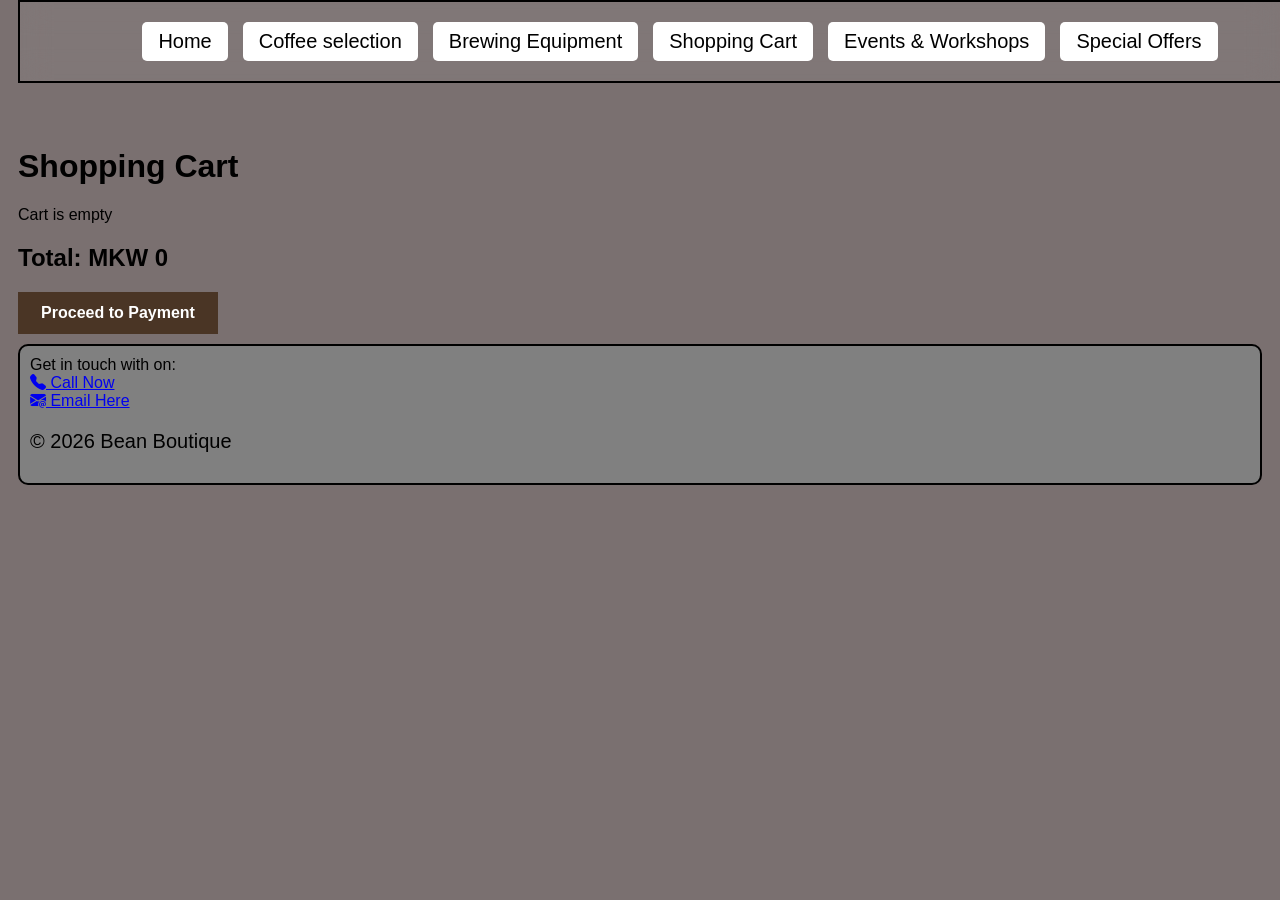
<file: Shopping-cart.html>
<!DOCTYPE html>
<html lang="en">
<head>
    <meta charset="UTF-8">
    <meta name="viewport" content="width=1200, initial-scale=1">
    <link rel="stylesheet" href="https://cdn.jsdelivr.net/npm/bootstrap-icons@1.13.1/font/bootstrap-icons.min.css">
    <title>Shopping Cart</title>
    <link rel="stylesheet" href="css.css">
</head>
<body>
    <header>
        <nav class="navigation"> <!--navigation-->
            <a href="Index.html">Home</a>
            <a href="coffee-selection.html">Coffee selection</a>
            <a href="Brewing-equipment.html">Brewing Equipment</a>
            <a href="Shopping-cart.html">Shopping Cart</a>
            <a href="Events-&-workshop.html">Events & Workshops</a>
            <a href="Special-offers.html">Special Offers</a>
        </nav>
    </header>

    <main>
        <h1 class="cart-title">Shopping Cart</h1>

        <div id="cart"></div> 

        <h2>Total: <span id="total">MKW 0</span></h2>

        <button id="checkout" onclick="checkoutOrder()">Proceed to Payment</button>
    </main>

    <footer class="footer"> <!---here is the footer-->
        Get in touch with on: 
        <br>
        <a href="tel:+265888342079"><i class="bi bi-telephone-fill"></i> Call Now</a> 
        <br>
        <a href="mailto:ronaldogonzo88@gmail.com"><i class="bi bi-envelope-at-fill"></i> Email Here</a>
        <p>&copy; 2026 Bean Boutique</p>
    </footer>

    <script src="js.js"></script>
</body>
</html>
</file>
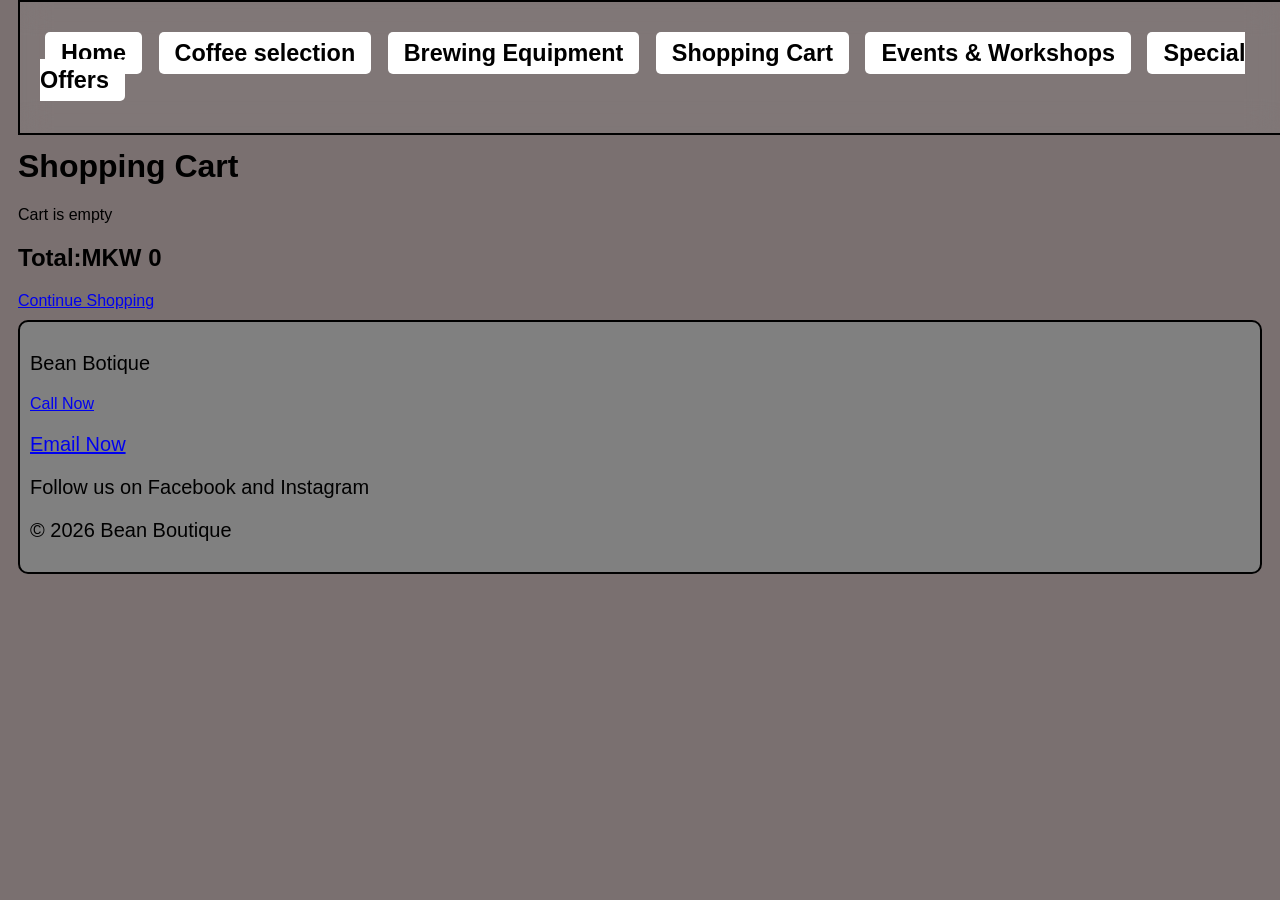
<file: Shoppping cart.html>
<!DOCTYPE html>
<html lang="en">
<head>
    <meta charset="UTF-8">
    <meta name="viewport" content="width=device-width, initial-scale=1.0">
    <title>Shopping Cart</title>
    <link rel="stylesheet" href="css.css">
</head>
<body>
    <header>
        <nav class="navigation"> <!--navigation-->
            <h3>
                <a href="Index.html">Home</a>
                <a href="coffee selection.html">Coffee selection</a>
                <a href="Brewing equipment.html">Brewing Equipment</a>
                <a href="Shoppping cart.html">Shopping Cart</a>
                <a href="Events & workshop.html">Events & Workshops</a>
                <a href="Special offers.html">Special Offers</a>
            </h3>
        </nav>
    </header>

    <main>
        <h1 class="cart-title">Shopping Cart</h1>

        <div id="cart"></div>

        <h2>Total:<span id="total">0</span></h2>

        <a href="coffee selection.html">Continue Shopping</a>
    </main>

    <footer class="footer"> <!---here is the footer-->
        <p>Bean Botique</p>
        <a href="tel:+265888342079">Call Now</a></p>
        <p><a href="ronaldogonzo88@gmail.com">Email Now</a></p>
        <p>Follow us on Facebook and Instagram</p>
        <p>&copy; 2026 Bean Boutique</p>
    </footer>
    <script src="js.js"></script>
</body>
</html>
</file>
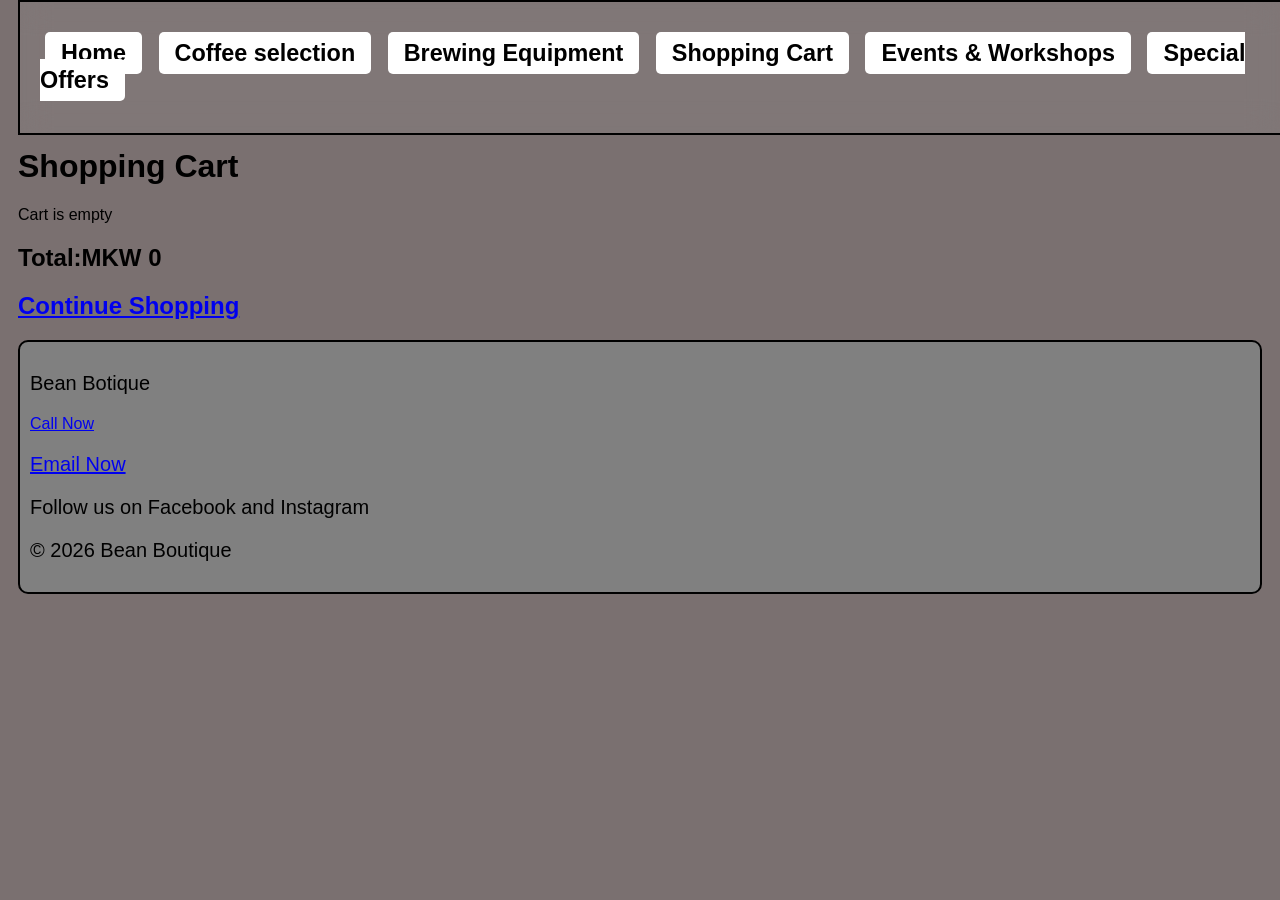
<file: Shoppping-cart.html>
<!DOCTYPE html>
<html lang="en">
<head>
    <meta charset="UTF-8">
    <meta name="viewport" content="width=device-width, initial-scale=1.0">
    <title>Shopping Cart</title>
    <link rel="stylesheet" href="css.css">
</head>
<body>
    <header>
        <nav class="navigation"> <!--navigation-->
            <h3>
                <a href="Index.html">Home</a>
                <a href="coffee-selection.html">Coffee selection</a>
                <a href="Brewing-equipment.html">Brewing Equipment</a>
                <a href="Shoppping-cart.html">Shopping Cart</a>
                <a href="Events & workshop.html">Events & Workshops</a>
                <a href="Special-offers.html">Special Offers</a>
            </h3>
        </nav>
    </header>

    <main>
        <h1 class="cart-title">Shopping Cart</h1>

        <div id="cart"></div> 

        <h2>Total:<span id="total">0</span></h2>

        <a href="coffee-selection.html"><h2>Continue Shopping</h2></a>
    </main>

    <footer class="footer"> <!---here is the footer-->
        <p>Bean Botique</p>
        <a href="tel:+265888342079">Call Now</a></p>
        <p><a href="ronaldogonzo88@gmail.com">Email Now</a></p>
        <p>Follow us on Facebook and Instagram</p>
        <p>&copy; 2026 Bean Boutique</p>
    </footer>
    <script src="js.js"></script>
</body>
</html>
</file>
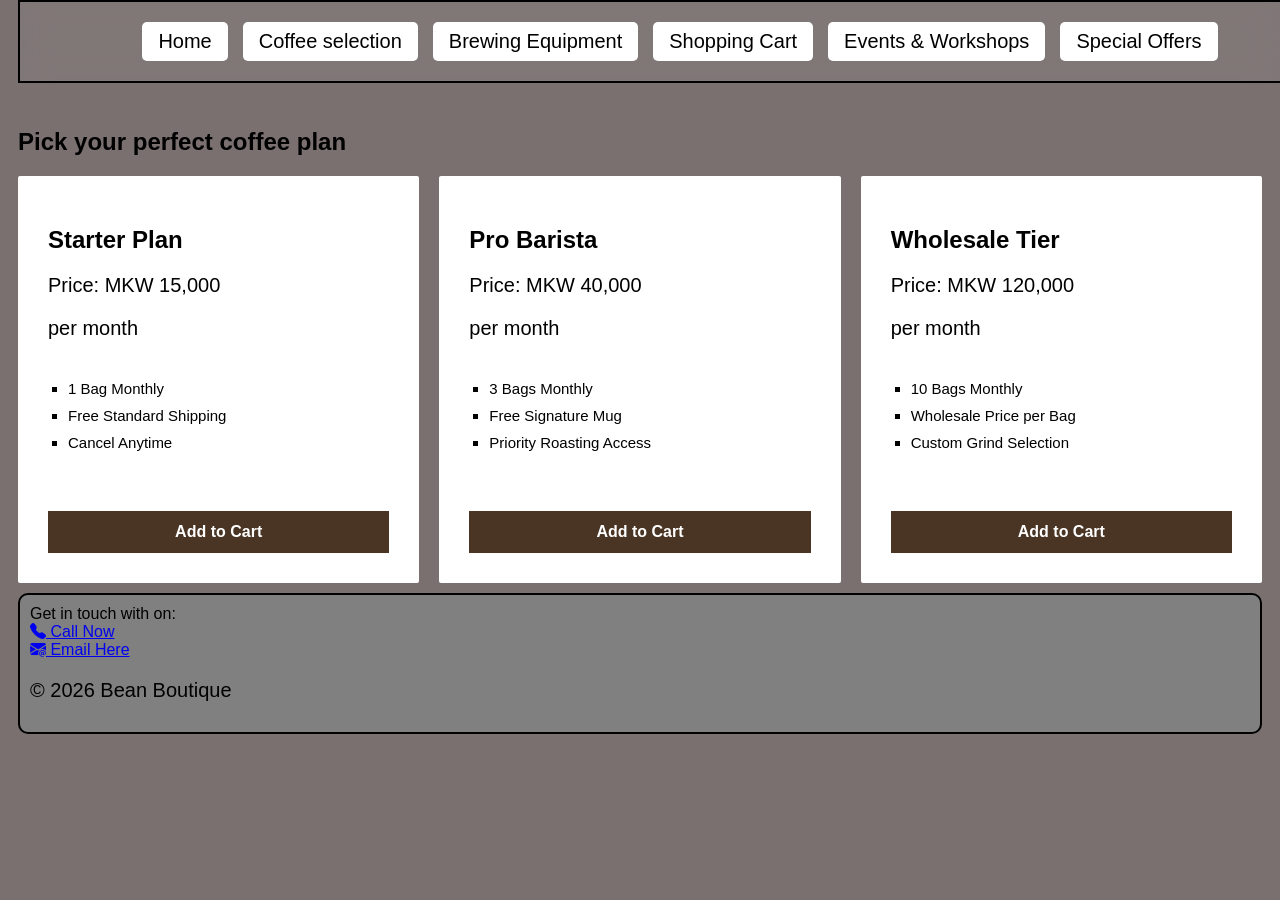
<file: Special-offers.html>
<!DOCTYPE html>
<html lang="en">
<head>
    <meta charset="UTF-8">
    <meta name="viewport" content="width=1200, initial-scale=1">
    <link rel="stylesheet" href="https://cdn.jsdelivr.net/npm/bootstrap-icons@1.13.1/font/bootstrap-icons.min.css">
    <title>Special Offers</title>
    <link rel="stylesheet" href="css.css">
</head>
<body>
    <header>
        <nav class="navigation"> <!--navigation bar-->
            <a href="Index.html">Home</a>
            <a href="coffee-selection.html">Coffee selection</a>
            <a href="Brewing-equipment.html">Brewing Equipment</a>
            <a href="Shopping-cart.html">Shopping Cart</a>
            <a href="Events-&-workshop.html">Events & Workshops</a>
            <a href="Special-offers.html">Special Offers</a>
        </nav>
    </header>
    
    <main>
        <section class="subcription"> <!--subscription section-->
            <h1 class="sub-heading">Pick your perfect coffee plan</h1>

            <div class="card-container"><!--tier-container-->
                <div class="sub-card"><!--sub-card-->
                    <h2>Starter Plan</h2>
                    <p>Price: MKW 15,000</p>
                    <p>per month</p>
                    <ul>
                        <li>1 Bag Monthly</li>
                        <li>Free Standard Shipping</li>
                        <li>Cancel Anytime</li>
                    </ul>
                    <button onclick="addCart('Starter Plan',1500)">Add to Cart</button>
                </div>

                <div class="sub-card"><!--tier-card-->
                    <h2>Pro Barista</h2>
                    <p>Price: MKW 40,000</p>
                    <p>per month</p>
                    <ul>
                        <li>3 Bags Monthly</li>
                        <li>Free Signature Mug</li>
                        <li>Priority Roasting Access</li>
                    </ul>
                    <button onclick="addCart('Pro Barista',40000)">Add to Cart</button>
                </div>

                <div class="sub-card"><!--tier-card-->
                    <h2>Wholesale Tier</h2>
                    <p>Price: MKW 120,000</p>
                    <p>per month</p>
                    <ul>
                        <li>10 Bags Monthly</li>
                        <li>Wholesale Price per Bag</li>
                        <li>Custom Grind Selection</li>
                    </ul>
                    <button onclick="addCart('Wholesale Tier',120000)">Add to Cart</button>
                </div>
            
            </div>
        </section>
    </main>

    <footer class="footer"> <!---here is the footer-->
        Get in touch with on: 
        <br>
        <a href="tel:+265888342079"><i class="bi bi-telephone-fill"></i> Call Now</a> 
        <br>
        <a href="mailto:ronaldogonzo88@gmail.com"><i class="bi bi-envelope-at-fill"></i> Email Here</a>
        <p>&copy; 2026 Bean Boutique</p>
    </footer>

    <script src="js.js"></script>
</body>
</html>
</file>
<file: css.css>
/*this css below is for index page*/
body{
    background-color: rgb(122, 112, 112);
    font-family: Arial, sans-serif;
    padding: 70px 10px 10px 10px;
}
p{
    font-size: 20px;
}
.navigation{
    display: flex;
    flex-direction: row;
    justify-content: center;
    flex-wrap: wrap;
    background-color: rgba(255, 255, 255, 0.05);
    padding: 15px 20px;
    gap: 5px;
    position: fixed;
    top: 0;
    width: 100%;
    border: 2px solid black;
    backdrop-filter: blur(15px);
    box-shadow: 0 15px 35px rgba(0,0,0,0,5);
    z-index: 999;
    font-size: 20px;
}
.navigation a{
    text-align: center;
    color: black;
    background-color: #ffffff;
    padding: 8px 16px;
    margin: 5px;
    border-radius: 5px;
    text-decoration: wavy;
}
.navigation a:hover{
    width: 200px;
    color: skyblue;
}
.introduction{
    font-size: 15px;
    margin-top: 40px;
}
.carousel{
    max-width: 900px;
    margin-left: 18%;
}

.carousel-item img{
    height: 350px;
    object-fit: fill;
}
.popup-box{
    display: none;
    position: fixed;
    top: 50%;
    left: 50%;
    transform: translate(-50%, -50%);
    background: white;
    padding: 20px;
    border: 2px solid brown;
    border-radius: 10px;
    text-align: center;
    z-index: 1000;
}
#Popup-box{
    display: none;
}
.aboutus{
    display: flex;
    flex-direction: row;
    gap: 10px;
    padding: 10px 10px 10px 10px;
    width: 100%;
    box-sizing: border-box;
}
.aboutus1{
    display: flex;
    flex-direction: column;
    flex-wrap: wrap;
    flex: 1;
    padding: 10px 10px 10px 10px;
    background-color: rgb(197, 184, 170);
    border-radius: 10px;
    margin-top: 10px;
    overflow: hidden;
    width: 90%;
}
.aboutus1 img{
    width: 100%;
    height: 250px;
    object-fit: cover;
}
.btn{
    display: inline-block;
    align-self: flex-start;
    border-radius: 5px;
    padding: 8px 16px;
    cursor: pointer;
    background-color: #ffffff;
    font-size: 18px;
    font-weight: bold;
    text-decoration: none;
    color: #000000;
}
.btn:hover{
    opacity: 0.85;
    background-color: skyblue;
}
.special-offers a{
    display: inline-block;
      align-self: flex-start;
      padding: 8px 16px;
      cursor: pointer;
      background-color: #ffffff;
      white-space: nowrap;
      line-height: 1.2;
}
.special-offers button:hover{
    opacity: 0.85;
    background-color: skyblue;
}
.footer{
    background-color: grey;
    border: 2px solid black;
    border-radius: 10px;
    margin-top: 10px;
    padding: 10px;
}
/*Css for coffee selection*/
.coffee-h1{
    margin-top: 60px;
    font-weight: bold;
}
#search{
    width:300px;
    height: 30px;
}
.coffee{
    display: flex;
    flex-direction: row;
    gap: 10px;
    width: 100%;
}
.coffee1{
    width: 95%;
    background-color: rgb(197, 184, 170);
    border-radius: 15px;
    margin: 10px auto;
    align-items: center;
    padding: 10px 10px 10px 10px;
}
.coffee1 img{
    width: 100%;
    height: 150px;
    object-fit: contain;
   
}
.coffee1 button{
    align-self: flex-start;
    padding: 8px 16px;
    cursor: pointer;
    background-color: #ffffff;
    border-radius: 5px ;
}
.coffee1 button:hover{
    opacity: 0.85;
    background-color: skyblue;
}
/*cart*/
.cart-title{
    margin-top: 70px;
}
#checkout{
    display: block;
    width: 200px;
    background-color: #4a3525;
    color: #ffffff;
    border: none;
    padding: 12px;
    font-size: 16px;
    font-weight: bold;
    cursor: pointer;
}
#checkout button:hover{
    background-color: #d4af37;
    color: #2c1d11;
}
/*brewing equipments*/
.main-brewing{
    margin-top: 30px;
}
/*Contact page*/
.upcoming-events{
    margin-top: 20px;
}
.f-body{
    display: flex;
    flex-direction: column;
    background-color: lightgrey;
    max-width: fit-content;
    margin-top: 10px;
    border-radius: 10px;
    margin-left: 440px;
    margin-bottom: 20px;
}
.f-text{
    font-family: Arial, Helvetica, sans-serif;
    margin-left: 10px;
    text-align: center;
}
.f-form{
    display: flex;
    flex-direction: column;
    margin: 5px;
    width: 400px;
    align-items: center;
}
.inputtext{
    width:300px;
    padding: 10px;
    gap: 10px;
    margin: 1em;
    margin-left: 35px;
    align-items: center;
}
.f-button{
    display: flex;
    margin: 10px;
    gap:15px;
    margin-right: 215px;
}
.f-button1:hover{
    color: blue;
    background-color: black;
}
.f-here{
    margin-right: 150px;
    margin-bottom: 5px;
}
.f-here a:hover{
    color: blue;
    background-color: black;
}
/*events css*/
/* upcoming Section */
.upcoming-events {
  background: #ffffff;
  color: black;
  padding: 1px ;
  text-align: center;
  border-radius: 30px;
}

/* Events Container */
.events-container {
  max-width: 800px;
  margin: 0 auto;
  padding: 50px 20px;
}
.events-grid{
    display: flex;
    flex-direction: row;
    padding: 5px;
    gap: 5px;
    width: 100%;
    box-sizing: border-box;
}
.event-card{
    display: flex;
    flex-direction: column;
    flex: 1;
    padding: 10px 10px 10px 10px;
    background-color: rgb(197, 184, 170);
    border-radius: 10px;
    margin-top: 10px;
}
.event-card img{
    width: 100%;
    height: 200px;
    object-fit: contain;
}
/*special offers*/
.sub-heading{
    margin-top: 50px;
}
.card-container{
    flex-direction: row;
     display: flex;
    justify-content: space-between;
    gap: 20px;
}
.sub-card{
    flex: 1;
    background-color: #ffffff;
    border-radius: 2px;
    padding: 30px;
    text-align: left;
    transition: transform 0.3s;
}
.sub-card ul{
    list-style-type: square;
    padding: 20px;
    margin-bottom: 30px;
}
.sub-card li{
    margin-bottom: 10px;
    font-size: 15px;
}
.sub-card button{
    display: block;
    width: 100%;
    background-color: #4a3525;
    color: #ffffff;
    border: none;
    padding: 12px;
    font-size: 16px;
    font-weight: bold;
    cursor: pointer;
}
.sub-card button:hover{
    background-color: #d4af37;
    color: #2c1d11;
}
.subscription{
    text-align: center;
}
</file>
